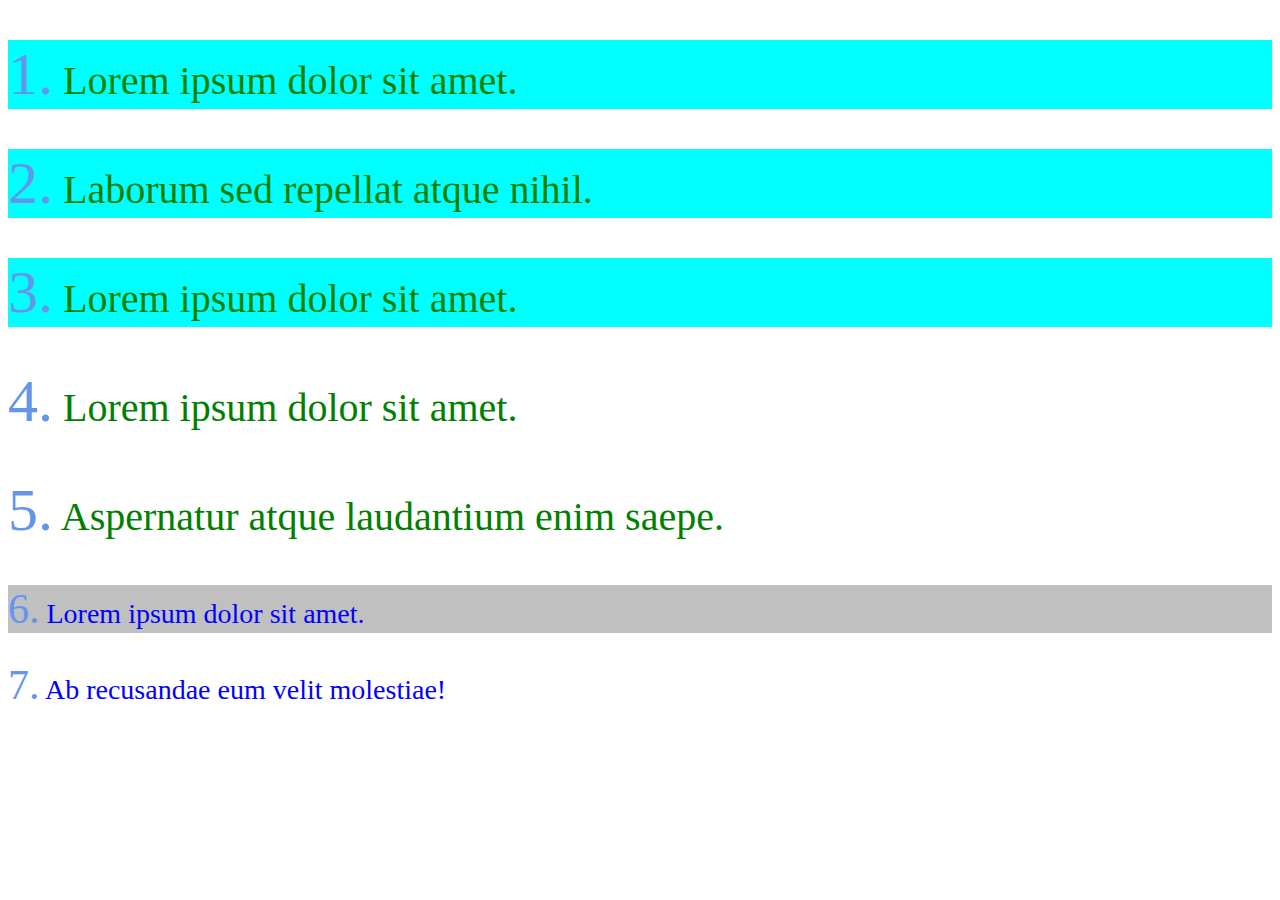
<file: estilos-css/index.html>
<!DOCTYPE html>
<html lang="pt-br">
<head>
    <meta charset="UTF-8">
    <meta name="viewport" content="width=device-width, initial-scale=1.0">
    <title>Estilos em CSS</title>
    <link rel="stylesheet" href="style.css">
</head>
<body>
    <div>
        <p>1. Lorem ipsum dolor sit amet.</p>
        <p>2. Laborum sed repellat atque nihil.</p>
    </div>

    <div>
        <p>3. Lorem ipsum dolor sit amet.</p>
        <section>
            <p>4. Lorem ipsum dolor sit amet.</p>
            <p>5. Aspernatur atque laudantium enim saepe.</p>
        </section>
    </div>

    <p>6. Lorem ipsum dolor sit amet.</p>
    <p>7. Ab recusandae eum velit molestiae!</p>
</body>
</html>
</file>
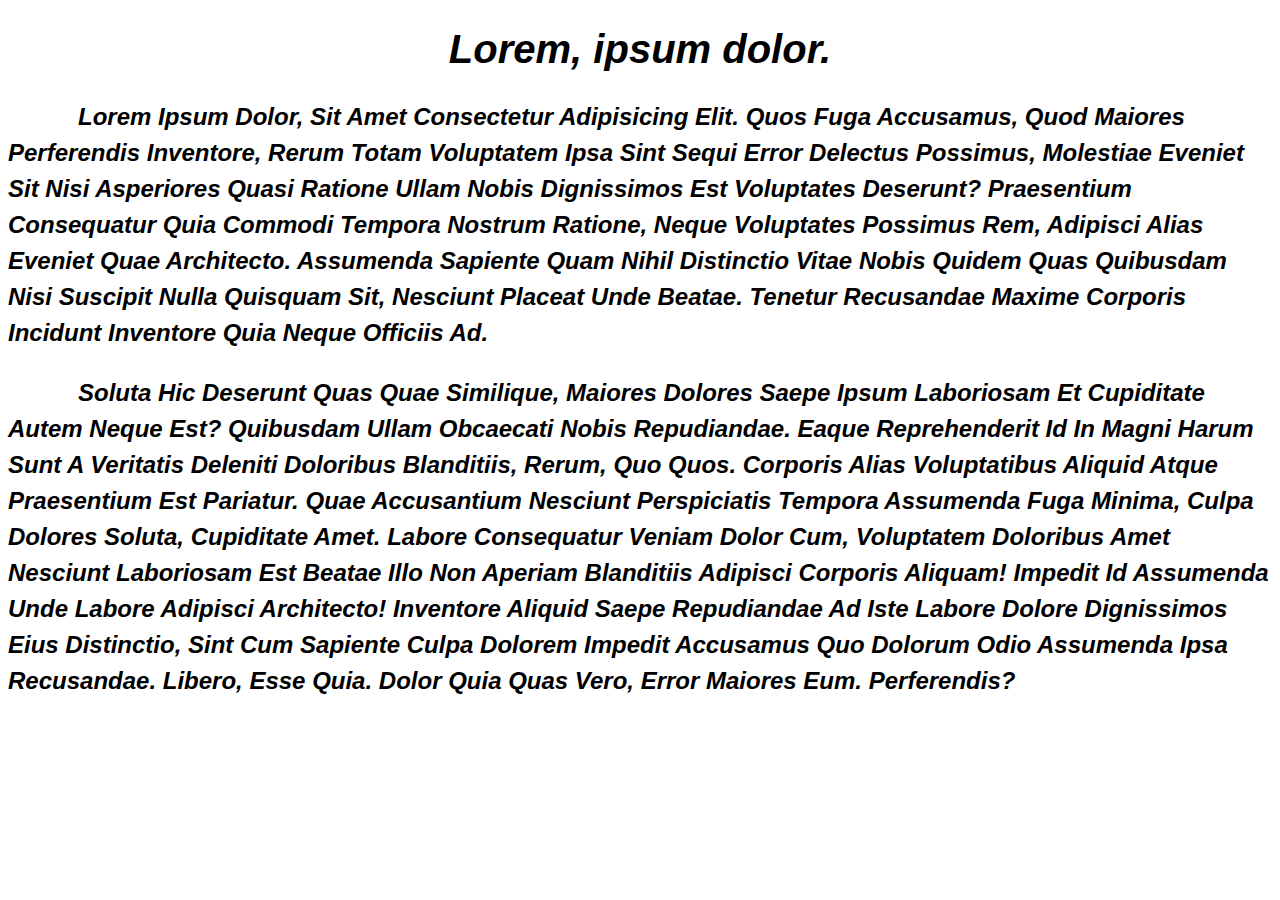
<file: tipografias/index.html>
<!DOCTYPE html>
<html lang="pt-BR">
<head>
    <meta charset="UTF-8">
    <meta name="viewport" content="width=device-width, initial-scale=1.0">
    <link rel="stylesheet" href="style.css">
    <title>Tipografia</title>
</head>
<body>

    <h1>Lorem, ipsum dolor.</h1>
    <h2>
        <p>Lorem ipsum dolor, sit amet consectetur adipisicing elit. Quos fuga accusamus, quod maiores perferendis inventore, rerum totam voluptatem ipsa sint sequi error delectus possimus, molestiae eveniet sit nisi asperiores quasi ratione ullam nobis dignissimos est voluptates deserunt? Praesentium consequatur quia commodi tempora nostrum ratione, neque voluptates possimus rem, adipisci alias eveniet quae architecto. Assumenda sapiente quam nihil distinctio vitae nobis quidem quas quibusdam nisi suscipit nulla quisquam sit, nesciunt placeat unde beatae. Tenetur recusandae maxime corporis incidunt inventore quia neque officiis ad.</p>
         <p>Soluta hic deserunt quas quae similique, maiores dolores saepe ipsum laboriosam et cupiditate autem neque est? Quibusdam ullam obcaecati nobis repudiandae. Eaque reprehenderit id in magni harum sunt a veritatis deleniti doloribus blanditiis, rerum, quo quos. Corporis alias voluptatibus aliquid atque praesentium est pariatur. Quae accusantium nesciunt perspiciatis tempora assumenda fuga minima, culpa dolores soluta, cupiditate amet. Labore consequatur veniam dolor cum, voluptatem doloribus amet nesciunt laboriosam est beatae illo non aperiam blanditiis adipisci corporis aliquam! Impedit id assumenda unde labore adipisci architecto! Inventore aliquid saepe repudiandae ad iste labore dolore dignissimos eius distinctio, sint cum sapiente culpa dolorem impedit accusamus quo dolorum odio assumenda ipsa recusandae. Libero, esse quia. Dolor quia quas vero, error maiores eum. Perferendis?</p>
    </h2>
</body>
</html>
</file>
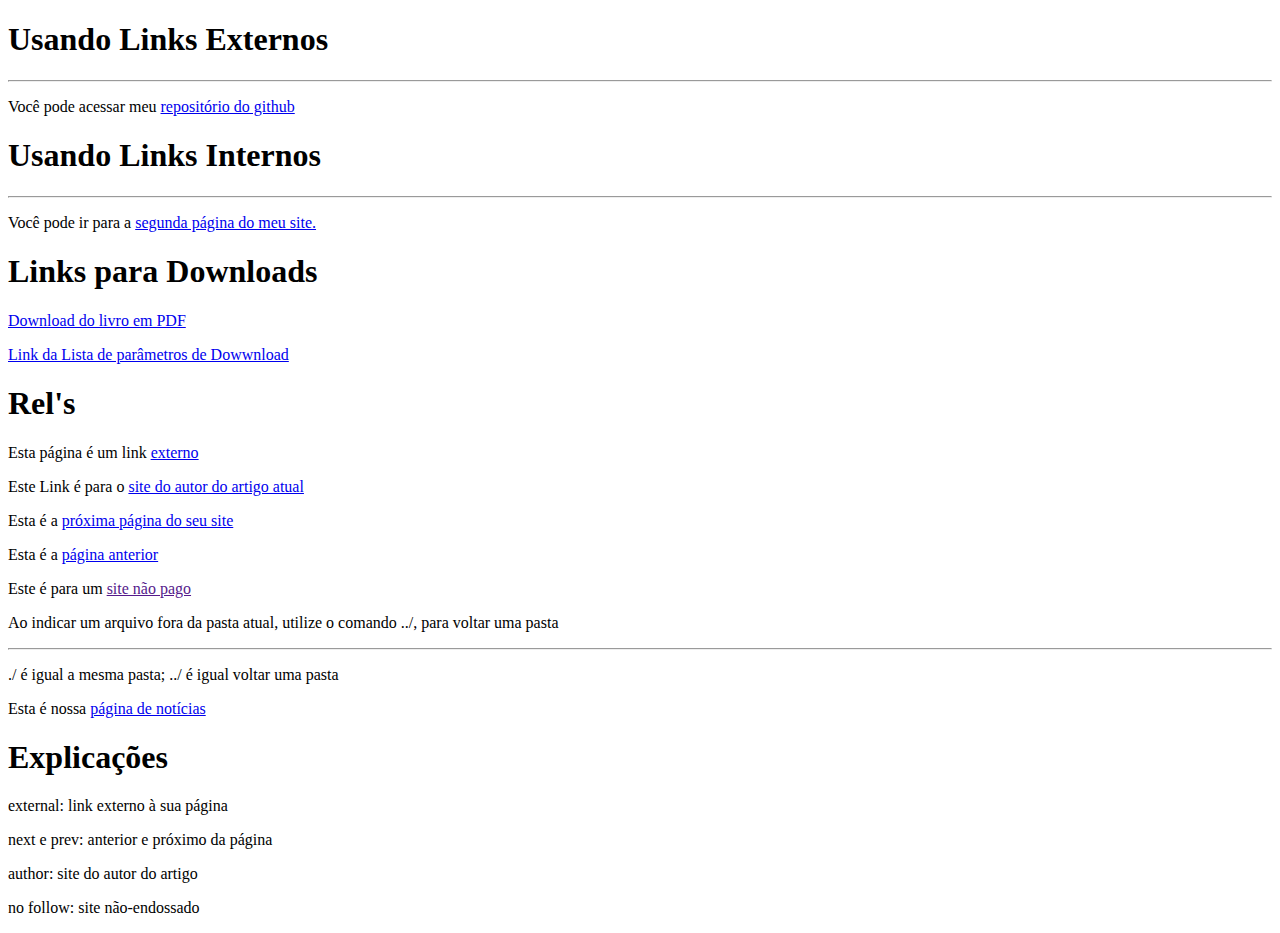
<file: modulo1/links-ancoras/index.html>
<!DOCTYPE html>
<html lang="pt-br">
<head>
    <meta charset="UTF-8">
    <meta name="viewport" content="width=device-width, initial-scale=1.0">
    <title>Links e Âncoras</title>
</head>
<body>
    <!--Target: Controla a abertura do site externo-->
    <!--_self: Padrão, abre no próprio site-->
    <!--_blank: Abre em outra janela-->
    <h1>Usando Links Externos</h1>
    <hr>
    <p>Você pode acessar meu <a href="https://github.com/kauanunesz" target="_blank" rel="external">repositório do github</a></p> 
    
    <h1>Usando Links Internos</h1>
    <hr>
    <p>Você pode ir para a <a href="pg2.html">segunda página do meu site.</a></p>

    <h1>Links para Downloads</h1>

    <p><a href="levro/Lógica Socrática - Peter Kreeft.pdf" download="livroLogica.pdf" type="application/pdf">Download do livro em PDF</a></p>

    <a href="https://www.iana.org/assignments/media-types" target="_blank" rel="external">Link da Lista de parâmetros de Dowwnload</a>

    <h1>Rel's</h1>
    <p>Esta página é um link <a href="https://youtube.com" target="_blank" rel="external">externo</a></p> 
    <p>Este Link é para o <a href="slaoque.com" target="_blank" rel="autor">site do autor do artigo atual</a></p>
    <p>Esta é a <a href="pg2.html" rel="next">próxima página do seu site</a></p>
    <p>Esta é a <a href="index.html" rel="prev">página anterior</a></p>
    <p>Este é para um <a href="" rel="nofollow">site não pago</a></p>

    <p>Ao indicar um arquivo fora da pasta atual, utilize o comando ../, para voltar uma pasta</p>
    <hr>
    <p>./ é igual a mesma pasta; ../ é igual voltar uma pasta</p>

    <p>Esta é nossa <a href="notícias/pg3.html">página de notícias</a></p>

    <h1>Explicações</h1>

    <p>external: link externo à sua página</p>
    <p>next e prev: anterior e próximo da página</p>
    <p>author: site do autor do artigo</p>
    <p>no follow: site não-endossado</p>

</body>
</html>
</file>
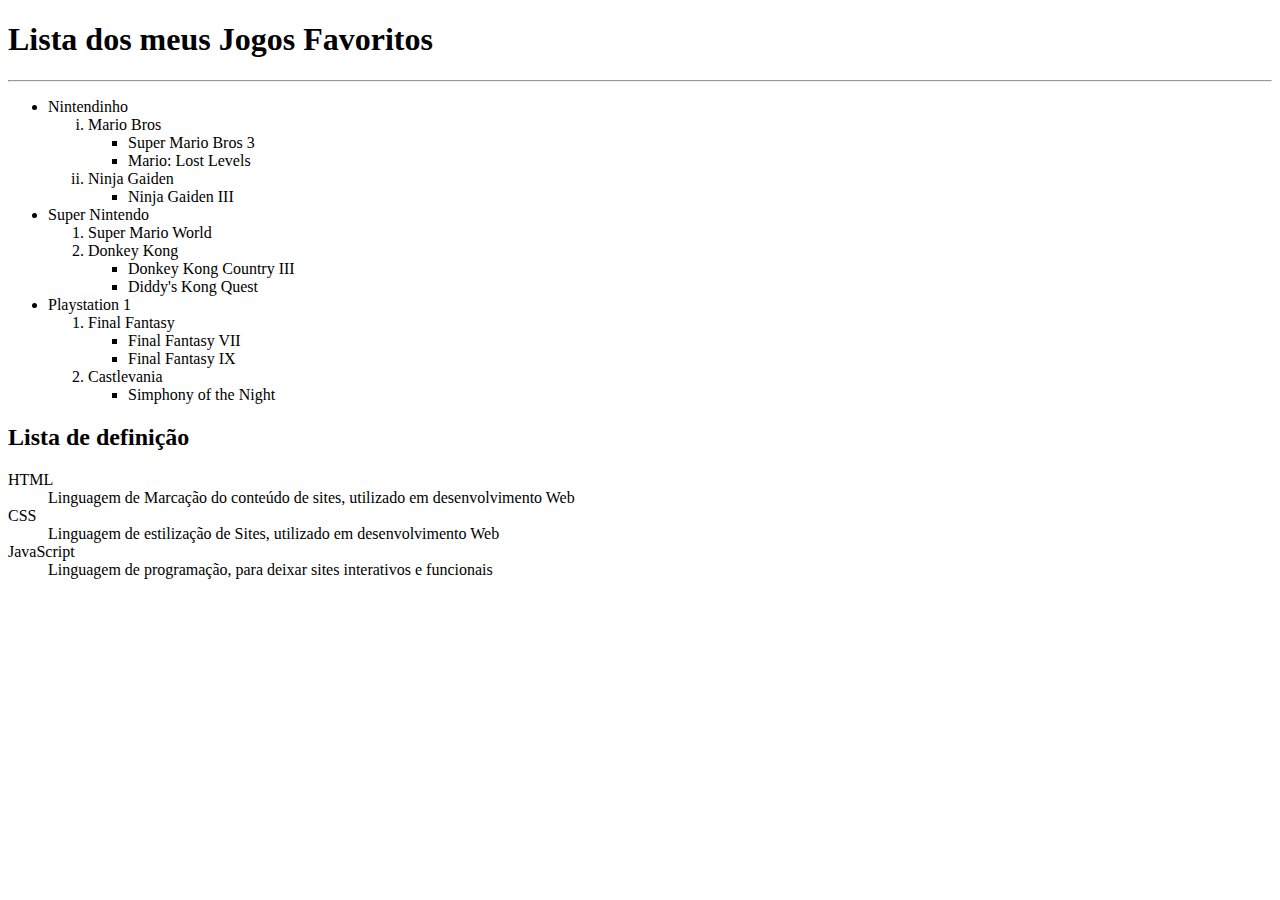
<file: modulo1/listas/index.html>
<!DOCTYPE html>
<html lang="en">
<head>
    <meta charset="UTF-8">
    <meta name="viewport" content="width=device-width, initial-scale=1.0">
    <title>Listas</title>
</head>
<body>
    <h1>Lista dos meus Jogos Favoritos</h1>
    <hr>
    <ul>
        <li>Nintendinho</li>
        <ol type="i" start="1">
            <li>Mario Bros</li>
            <ul>
                <li>Super Mario Bros 3</li>
                <li>Mario: Lost Levels</li>
            </ul>
            <li>Ninja Gaiden</li>
            <ul>
                <li>Ninja Gaiden III</li>
            </ul>
        </ol>
        <li>Super Nintendo</li>
        <ol>
            <li>Super Mario World</li>
            <li>Donkey Kong</li>
            <ul>
                <li>Donkey Kong Country III</li>
                <li>Diddy's Kong Quest</li>
            </ul>
        </ol>
        <li>Playstation 1</li>
        <ol>
            <li>Final Fantasy</li>
            <ul>
                <li>Final Fantasy VII</li>
                <li>Final Fantasy IX</li>
            </ul>
            <li>Castlevania</li>
            <ul>
                <li>Simphony of the Night</li>
            </ul>
        </ol>
    </ul>

    <h2>Lista de definição</h2>
    <dl> <!--Definition List-->
        <dt>HTML</dt><!--Definition Term-->
        <dd>Linguagem de Marcação do conteúdo de sites, utilizado em desenvolvimento Web</dd> <!--Definition Description-->
        <dt>CSS</dt>
        <dd>Linguagem de estilização de Sites, utilizado em desenvolvimento Web</dd>
        <dt>JavaScript</dt>
        <dd>Linguagem de programação, para deixar sites interativos e funcionais</dd>
    </dl>
</body>
</html>
</file>
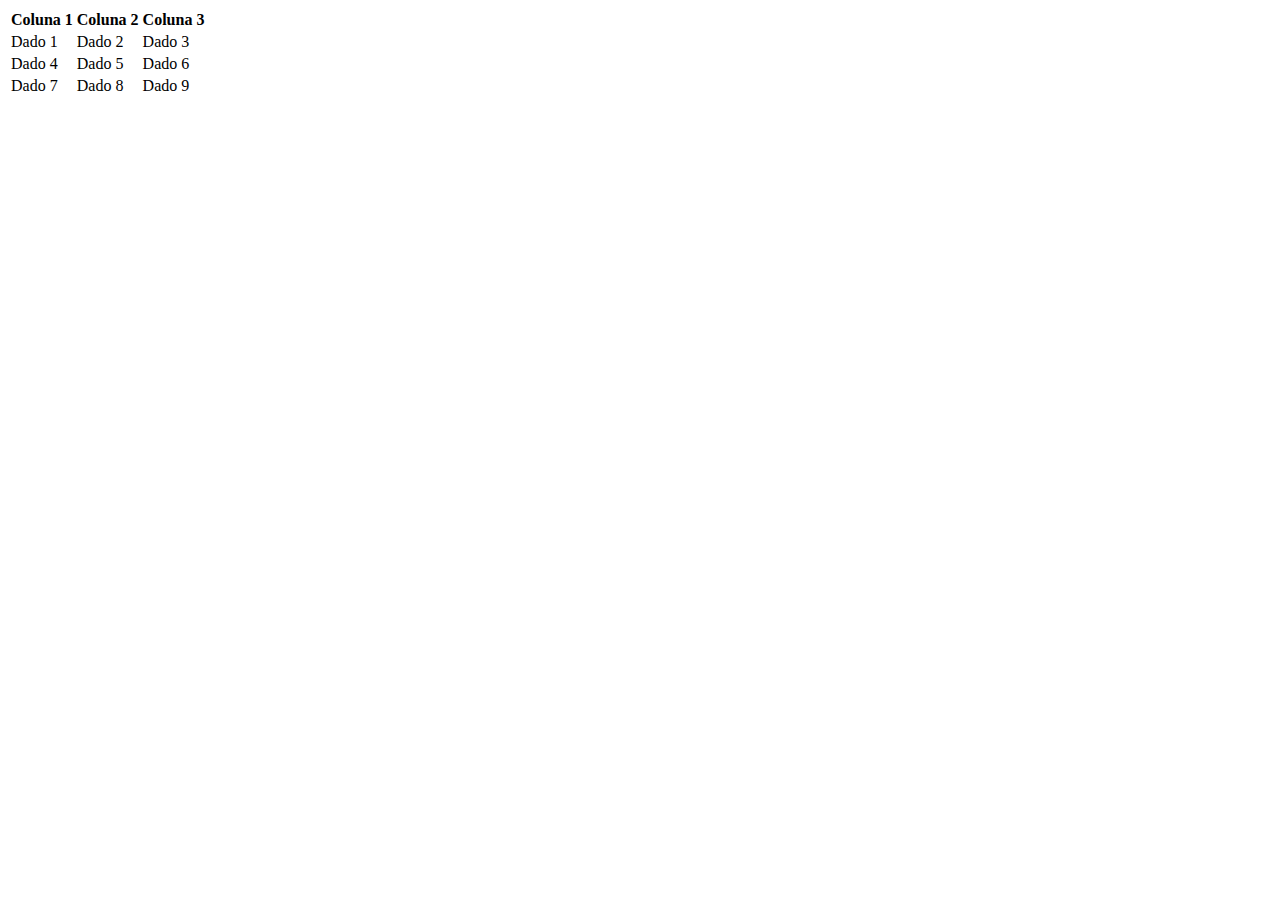
<file: tabela/tabela.html>
<!DOCTYPE html>
<html lang="pt-BR">
<head>
    <meta charset="UTF-8">
    <meta name="viewport" content="width=device-width, initial-scale=1.0">
    <title>Tabelas</title>
</head>
<body>
    <table>
        <thead>
            <tr>
                <th>Coluna 1</th>
                <th>Coluna 2</th>
                <th>Coluna 3</th>
            </tr>
        </thead>
        <tbody>
            <tr>
                <td>Dado 1</td>
                <td>Dado 2</td>
                <td>Dado 3</td>
            </tr>
            <tr>
                <td>Dado 4</td>
                <td>Dado 5</td>
                <td>Dado 6</td>
            </tr>
            <tr>
                <td>Dado 7</td>
                <td>Dado 8</td>
                <td>Dado 9</td>
            </tr>
        </tbody>
    </table>
</body>
</html>
</file>
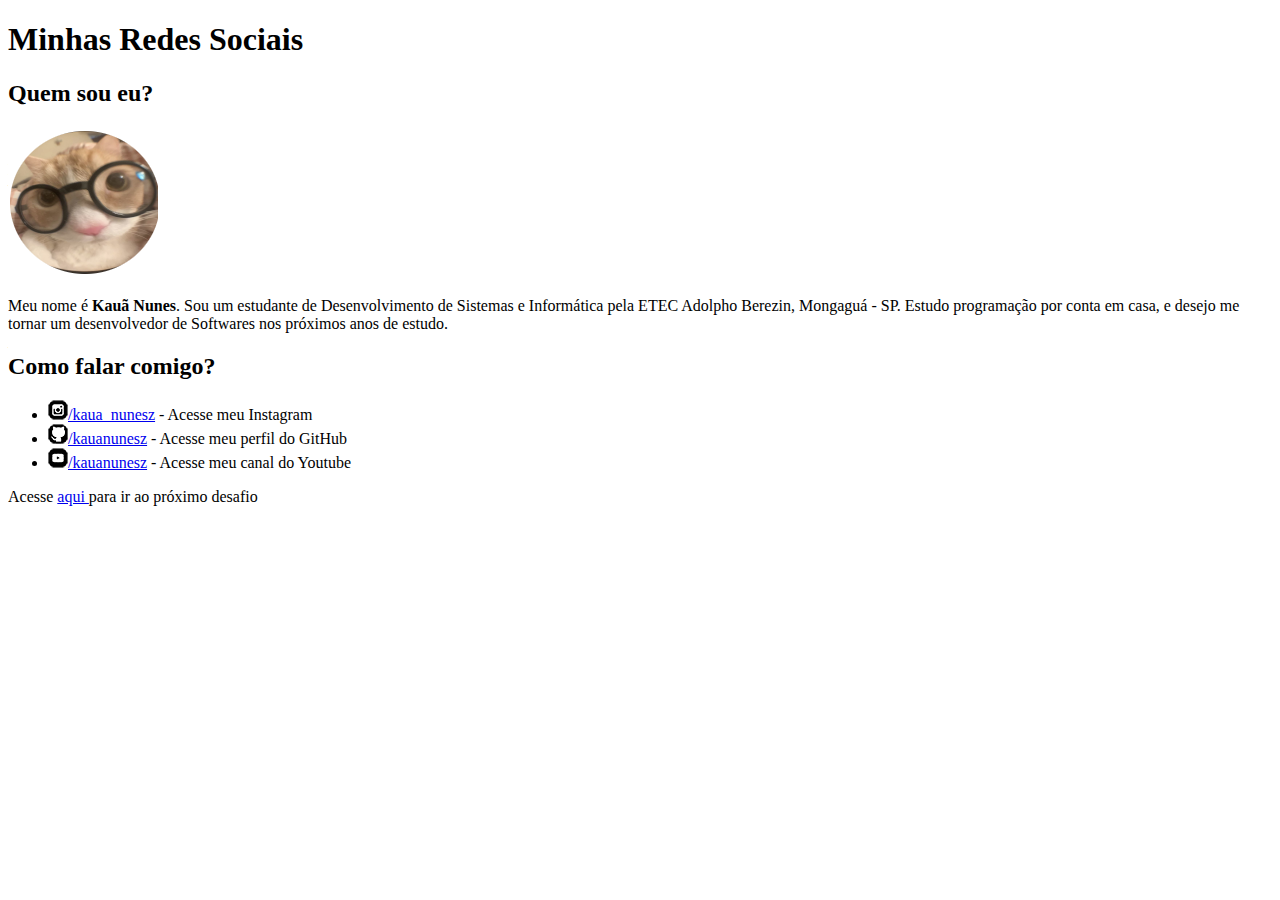
<file: modulo1/desafio1/portfolio.html>
<!DOCTYPE html>
<html lang="pt-br">
<head>
    <meta charset="UTF-8">
    <meta name="viewport" content="width=device-width, initial-scale=1.0">
    <link rel="shortcut icon" href="favicon/favicon.ico" type="image/x-icon">
    <title>Meu Portfólio</title>
</head>
<body>
    <h1>Minhas Redes Sociais</h1>
    <h2>Quem sou eu?</h2>
    <img src="img/gatito-150.png" alt="Foto de Perfil">
    <p>Meu nome é <strong>Kauã Nunes</strong>. Sou um estudante de Desenvolvimento de Sistemas e Informática pela ETEC Adolpho Berezin, Mongaguá - SP. Estudo programação por conta em casa, e desejo me tornar um desenvolvedor de Softwares nos próximos anos de estudo. </p>

    <h2>Como falar comigo?</h2>
    <ul>
        <li><img src="img/icone-instagram.png" alt="Icone Instagram"><a href="https://instagram.com/kaua_nunesz" target="_blank" rel="externo">/kaua_nunesz</a> - Acesse meu Instagram</li>
        <li><img src="img/icone-github.png" alt="Icone GitHub"><a href="https://github.com/kauanunesz" target="_blank" rel="externo">/kauanunesz</a> - Acesse meu perfil do GitHub</li>
        <li><img src="img/icone-youtube.png" alt="Icone Youtube"><a href="https://youtube.com/kauanunesz" target="_blank">/kauanunesz</a> - Acesse meu canal do Youtube</li>
    </ul>

    <p>Acesse <a href="tags.html" target="_self" rel="next">aqui </a>para ir ao próximo desafio</p>
</body>
</html>
</file>
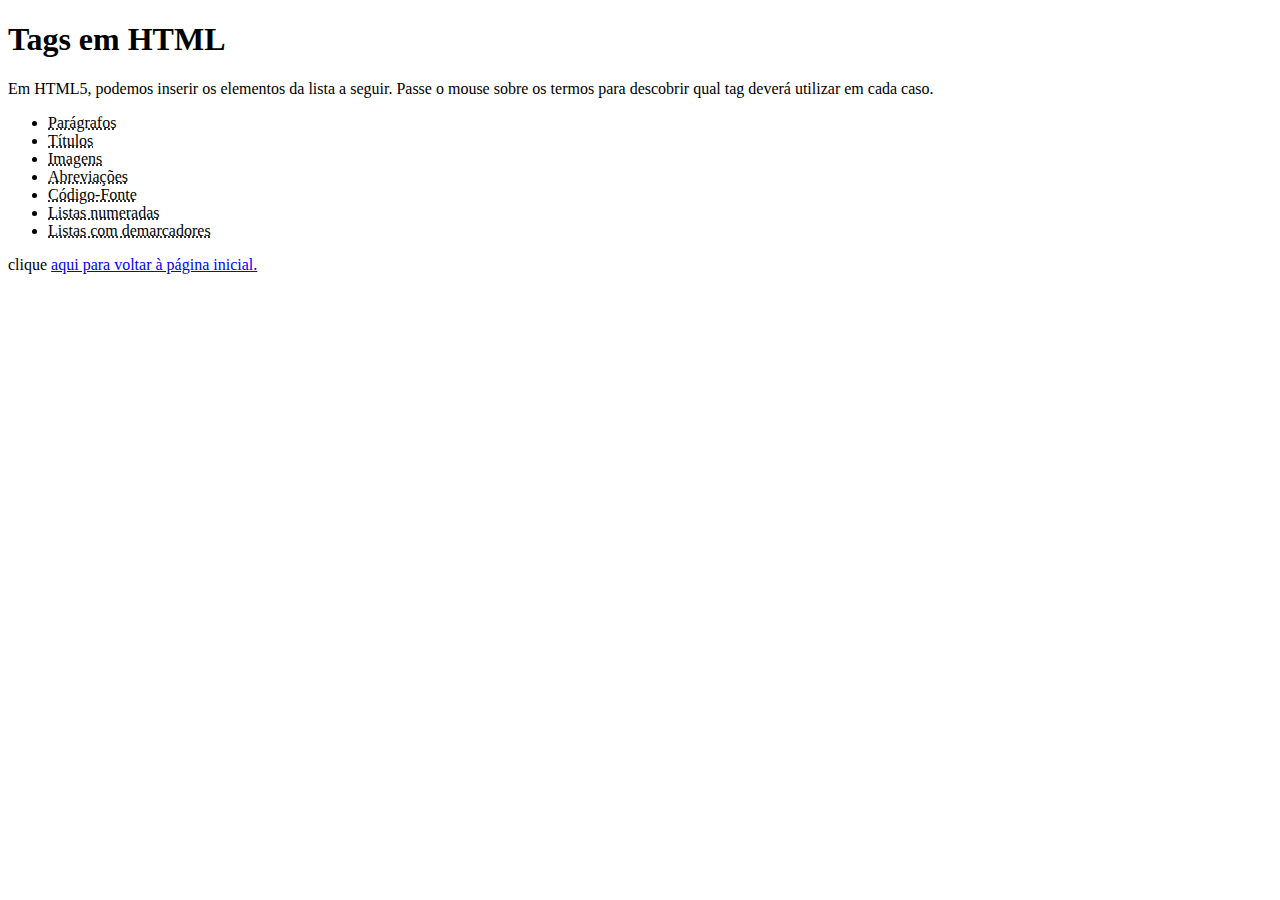
<file: modulo1/desafio1/tags.html>
<!DOCTYPE html>
<html lang="pt-br">
<head>
    <meta charset="UTF-8">
    <meta name="viewport" content="width=device-width, initial-scale=1.0">
    <title>Tags</title>
</head>
<body>
    <h1>Tags em HTML</h1>
    <p>Em HTML5, podemos inserir os elementos da lista a seguir. Passe o mouse sobre os termos para descobrir qual tag deverá utilizar em cada caso.</p>

    <ul>
        <li><abbr title="Use a tag &lt;p&gt;">Parágrafos</abbr></li>
        <li><abbr title="Use a tag &lt;h1&gt;">Títulos</abbr></li>
        <li><abbr title="Use a tag &lt;img&gt;">Imagens</abbr></li>
        <li><abbr title="Use a tag &lt;abbr&gt;">Abreviações</abbr></li>
        <li><abbr title="Use a tag &lt;code&gt;">Código-Fonte</abbr></li>
        <li><abbr title="Use a tag &lt;ol&gt; e &lt;li&gt;">Listas numeradas</abbr></li>
        <li><abbr title="Use a tag &lt;ul&gt; e &lt;li&gt;">Listas com demarcadores</abbr></li>
    </ul>
    <p>clique <a href="portfolio.html">aqui para voltar à página inicial.</a></p>
</body>
</html>
</file>
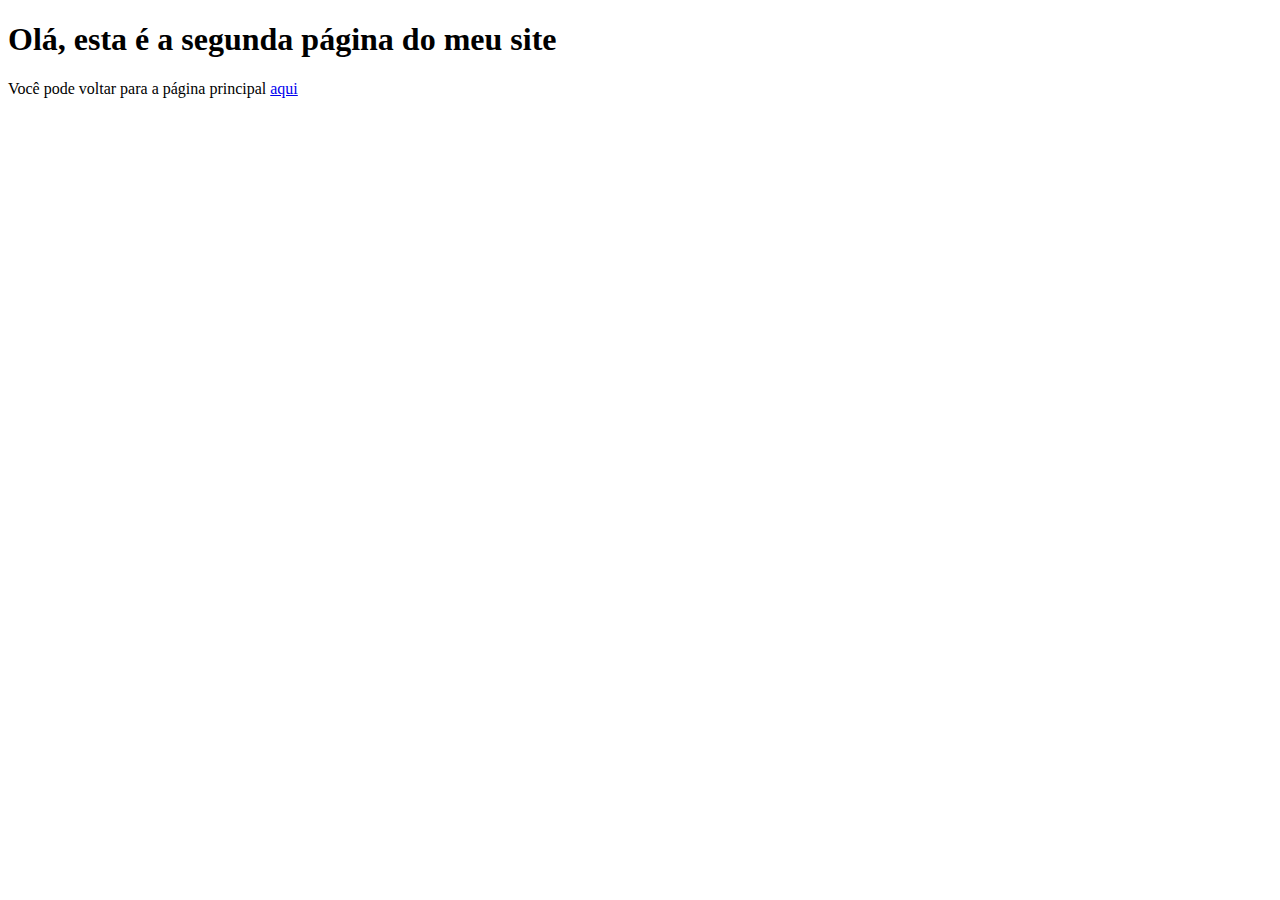
<file: modulo1/links-ancoras/pg2.html>
<!DOCTYPE html>
<html lang="pt-br">
<head>
    <meta charset="UTF-8">
    <meta name="viewport" content="width=device-width, initial-scale=1.0">
    <title>Segunda Página</title>
</head>
<body>
    <h1>Olá, esta é a segunda página do meu site</h1>
    <p>Você pode voltar para a página principal <a href="index.html">aqui</a></p>
</body>
</html>
</file>
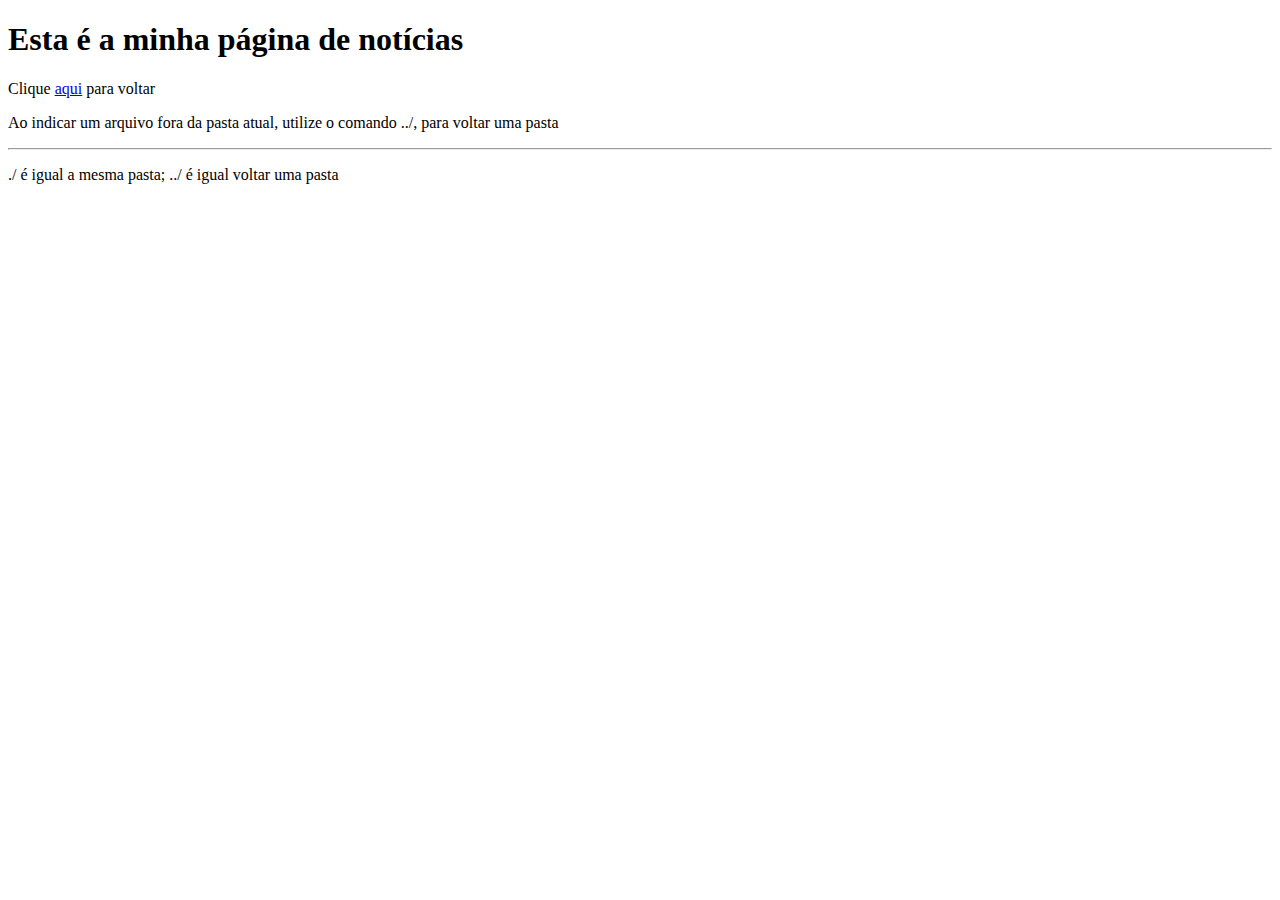
<file: modulo1/links-ancoras/notícias/pg3.html>
<!DOCTYPE html>
<html lang="pt-br">
<head>
    <meta charset="UTF-8">
    <meta name="viewport" content="width=device-width, initial-scale=1.0">
    <title>Página de Notícias</title>
</head>
<body>
    <h1>Esta é a minha página de notícias</h1>

    <p>Clique <a href="../index.html">aqui</a> para voltar</p>
    <p>Ao indicar um arquivo fora da pasta atual, utilize o comando ../, para voltar uma pasta</p>
    <hr>
    <p>./ é igual a mesma pasta; ../ é igual voltar uma pasta</p>
</body>
</html>
</file>
<file: estilos-css/style.css>
body {
    font-size: 28px;
}

p {
    color: green; /*Seletor normal*/
}

div p{
    font-size: 40px; /*Pega todos os elementos dentro de outro elemento. Todas tags 'p' dentro de divs*/
}

div>p {
    background-color: aqua; /*Pega todas as tags seguidas de outra. todas tags 'p' seguida da 'div'*/
}

div ~ p {
    color: blue; /*Todas tags que estão no mesmo 'nível' da anterior.Todas tags 'p' no mesmo nível de uma div*/
}

div + p {
    background-color: silver; /*Seleciona uma única tag, vindo em seguida da outra. p seguida da div*/
}

p::first-letter {
    font-size: 150%;
    color: cornflowerblue; /*:: ativa pseudo-elementos das páginas*/
}
</file>
<file: tipografias/style.css>
body {
    font-style: italic; /*Estilos das fontes*/
    font-family: Arial, Helvetica, sans-serif; /*Tipos de fonte. Uma lista*/
    text-decoration: normal; /*Estilos adicionais*/
    font-weight: bold; /*Negrito, ou o 'peso' da fonte*/
    text-align: left; /*Centraliza o texto*/
}
body > h1{
    text-align: center;
    font-weight: 900;
    font-size: 2.5em;
    text-transform: normal;
    text-decoration: normal;

    text-shadow: 4px 4px 2 green;
}

p{
    text-indent: 70px; /*Adiciona margem ao texto/parágrafo*/
    text-transform: capitalize; /*Transforma algumas propriedades do texto*/
    line-height: 1.5; /*Distanciamento linha*/
}
</file>
